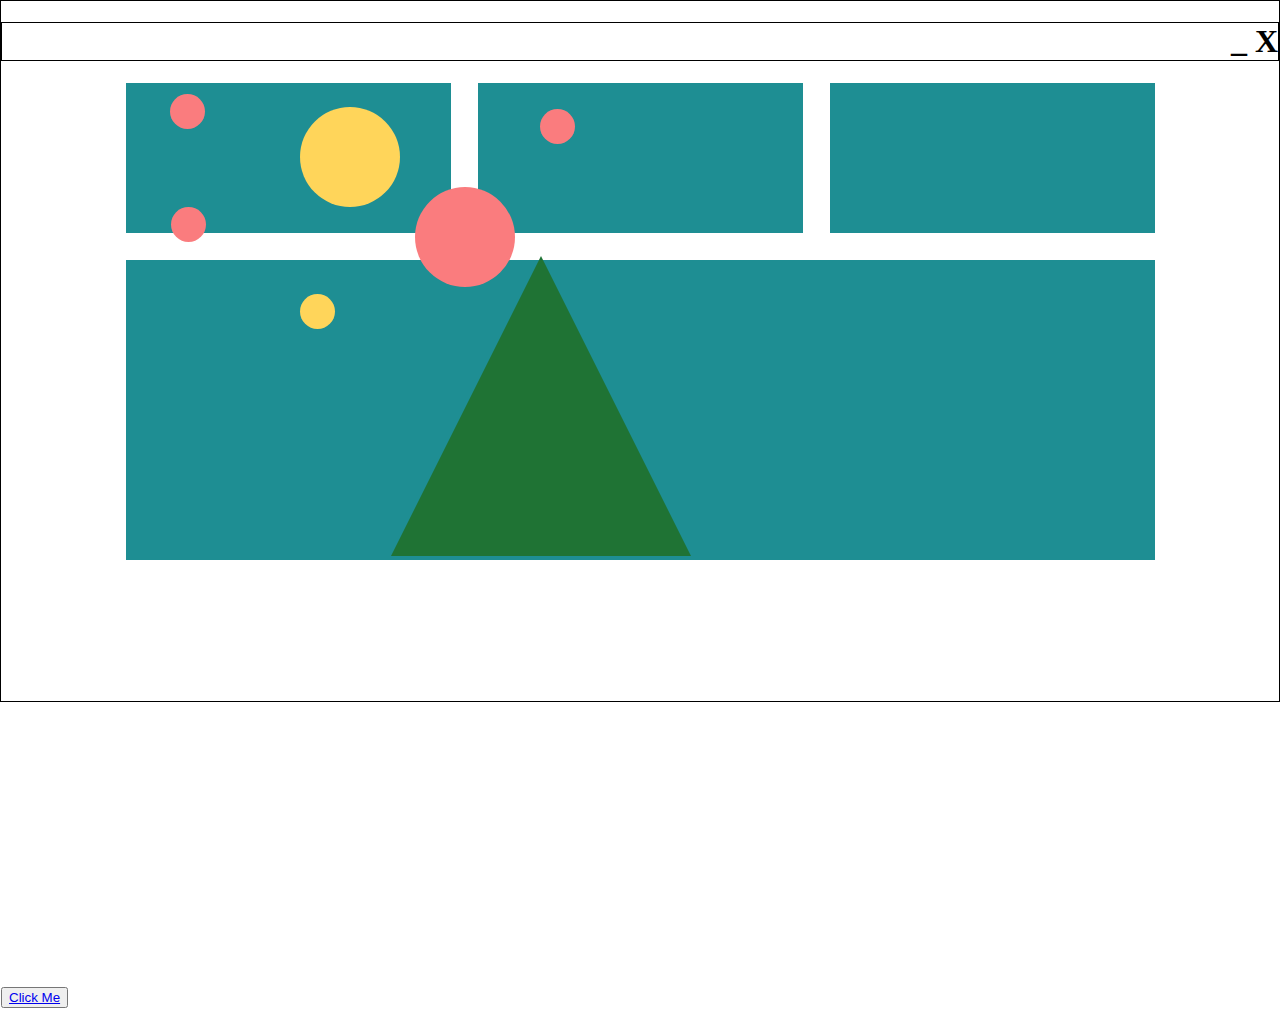
<file: index.html>
<!DOCTYPE html>
<html lang="en">
<head>
    <meta charset="UTF-8">
    <meta name="viewport" content="width=device-width, initial-scale=1.0">
    <title>Picasso Project</title>
    <link rel="stylesheet" href="style.css">
</head>
<body>
    <header> 
        <h1>_ X</h1>
    </header>
    <div class="flex">
        <section class="box1"></section>
        <section class="box2"></section>
        <section class="box3"></section>
    </div>
    
    <div class="box">
        <section class="bigbox"></section>
    </div>
        
    
          <div class="circle">
             <section class="circle-pink1"></section>
             <section class="circle-pink2"></section>
             <section class="circle-pink3"></section>
             <section class="circle-pink4"></section>
             <section class="circle-yellow1"></section>
             <section class="circle-yellow2"></section>
         </div>
         <div class="triangle">
            <section class="triangle-green"></section>
            <section class="triangle-yellow"></section>
        </div>
    
        
    <button><a href="form.html">Click Me</a></button>
    
   <footer>
    <div class="bottom">
        <section class="box4"></section>
    </div>
   </footer>
</body>
</html>
</file>
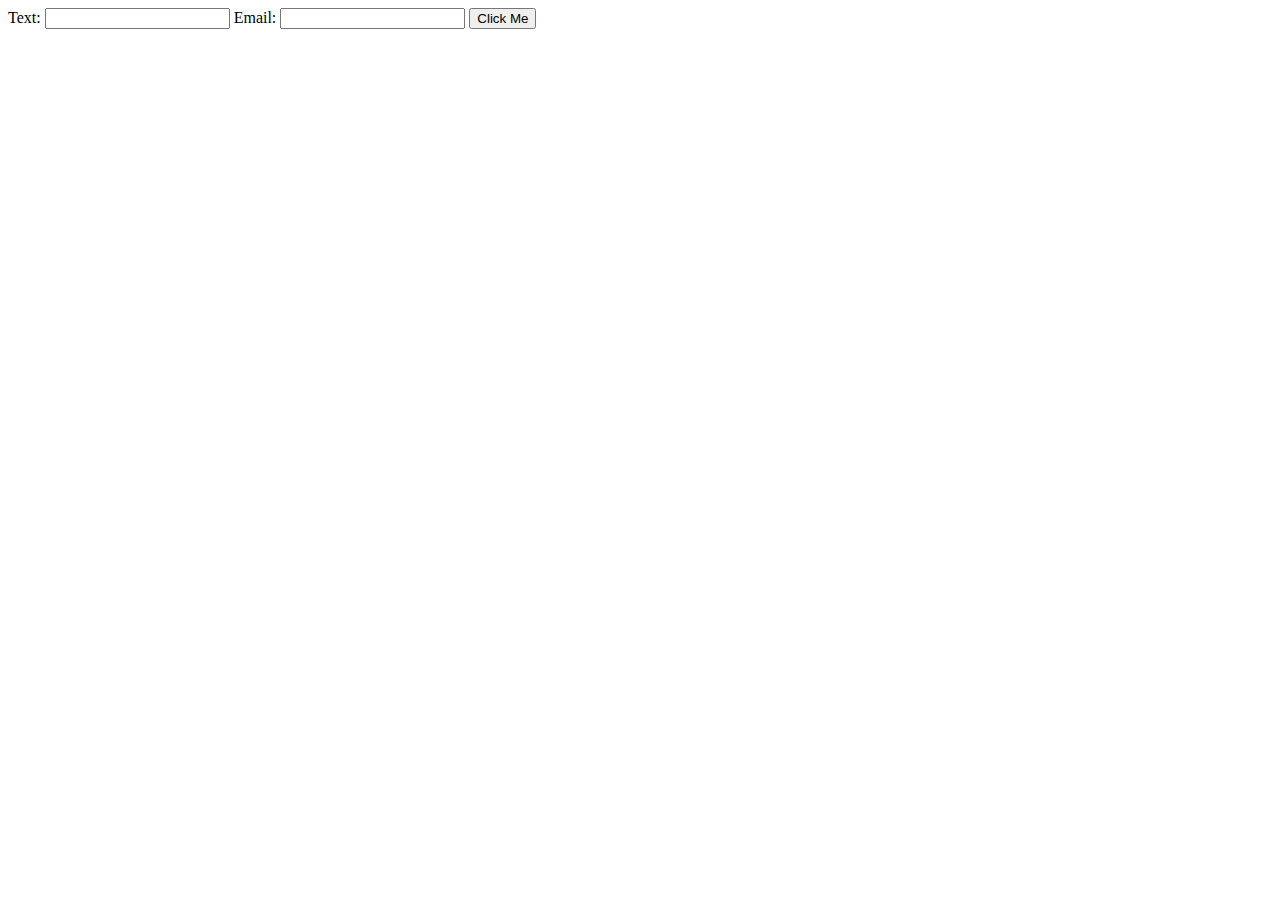
<file: form.html>
<!DOCTYPE html>
<html lang="en">
<head>
    <meta charset="UTF-8">
    <meta name="viewport" content="width=device-width, initial-scale=1.0">
    <title>Forms</title>
</head>
<body>
    <form action="./submissions.html" method="GET">
        <label for="textInput">Text:</label>
         <input type="text" name="textInput" required />
     
         <label for="emailInput">Email:</label>
         <input type="email" name="emailInput" />
     
         <button>Click Me</button>
     
         </form> 
</body>
</html>
</file>
<file: style.css>
body{
 
    margin: 0;
    border: 1px solid black;
    height: 700px;
    position: relative;
   }

h1{
    
    border: 1px solid black;
    text-align: right;
}

.flex {
    
    display: flex;
    justify-content: center;
    align-items: center;
    gap: 27px;
    
}

.box1 {
    width: 325px;
    height: 150px;
    background: rgb(30, 142, 147);
}
.box2 {
    width: 325px;
    height: 150px;
    background: rgb(30, 142, 147);
}
.box3 {
    width: 325px;
    height: 150px;
    background: rgb(30, 142, 147);
}

.box {
    display: flex;
    justify-content: center;
    align-items: center;
    
  }

  .bigbox{
    width: 1029px;
    height: 300px;
    background: rgb(30, 142, 147);
    margin: 27px;
   
  }

  .circle{
    display: flex;
    justify-content: center;
    align-items: center;
  }

.circle-pink1 {
    width: 100px;
    height: 100px;
    border-radius: 50%;
    background-color: rgb(250, 124, 126); 
    position: relative;
    bottom: 400px;
    right: 55px;
    
  }

  .circle-pink2{
    width: 35px;
    height: 35px;
    border-radius: 50%;
    background-color:  rgb(250, 124, 126); 
    position: relative;
    bottom: 525px;
    right: 400px;
    
  }

  .circle-pink3{
    width: 35px;
    height: 35px;
    border-radius: 50%;
    background-color:  rgb(250, 124, 126); 
    position: relative;
    bottom: 412px;
    right: 434px;
    
  }

  .circle-pink4{
    width: 35px;
    height: 35px;
    border-radius: 50%;
    background-color: rgb(250, 124, 126); 
    position: relative;
    bottom: 510px;
    right: 100px;
    
  }

  .circle-yellow1{
    width: 100px;
    height: 100px;
    border-radius: 50%;
    background-color: rgb(255, 213, 90); 
    position: relative;
    bottom: 480px;
    right: 375px;
    
  }

  .circle-yellow2{
    width: 35px;
    height: 35px;
    border-radius: 50%;
    background-color: rgb(255, 213, 90); 
    position: relative;
    bottom: 325px;
    right: 475px;
   
  }

  .triangle{
    display: flex;
    justify-content: center;
    align-items: center;
  }
  
  .triangle-green{
    width: 0;
    height: 0;
    border-left: 150px solid transparent;
    border-right: 150px solid transparent;
    border-bottom: 300px solid rgb(31, 115, 52);
    z-index: 1;
    position: relative;
    bottom: 431px;
    left: 1px;
    
  }

  .triangle-yellow{
    width: 0;
    height: 0;
    border-left: 100px solid transparent;
    border-right: 100px solid transparent;
    border-bottom: 250px solid rgb(199, 218, 99);
    z-index: 1;
    position: relative;
    bottom: 500px;
    left: 962px;
  }

  footer{
    display: flex;
    justify-content: center;
    margin-top: 1px;
  
  }

  .box4{
    
    max-width: 1029px;
    height: 20px;
    background: rgb(199, 218, 99);
    z-index: 1;
  }
</file>
